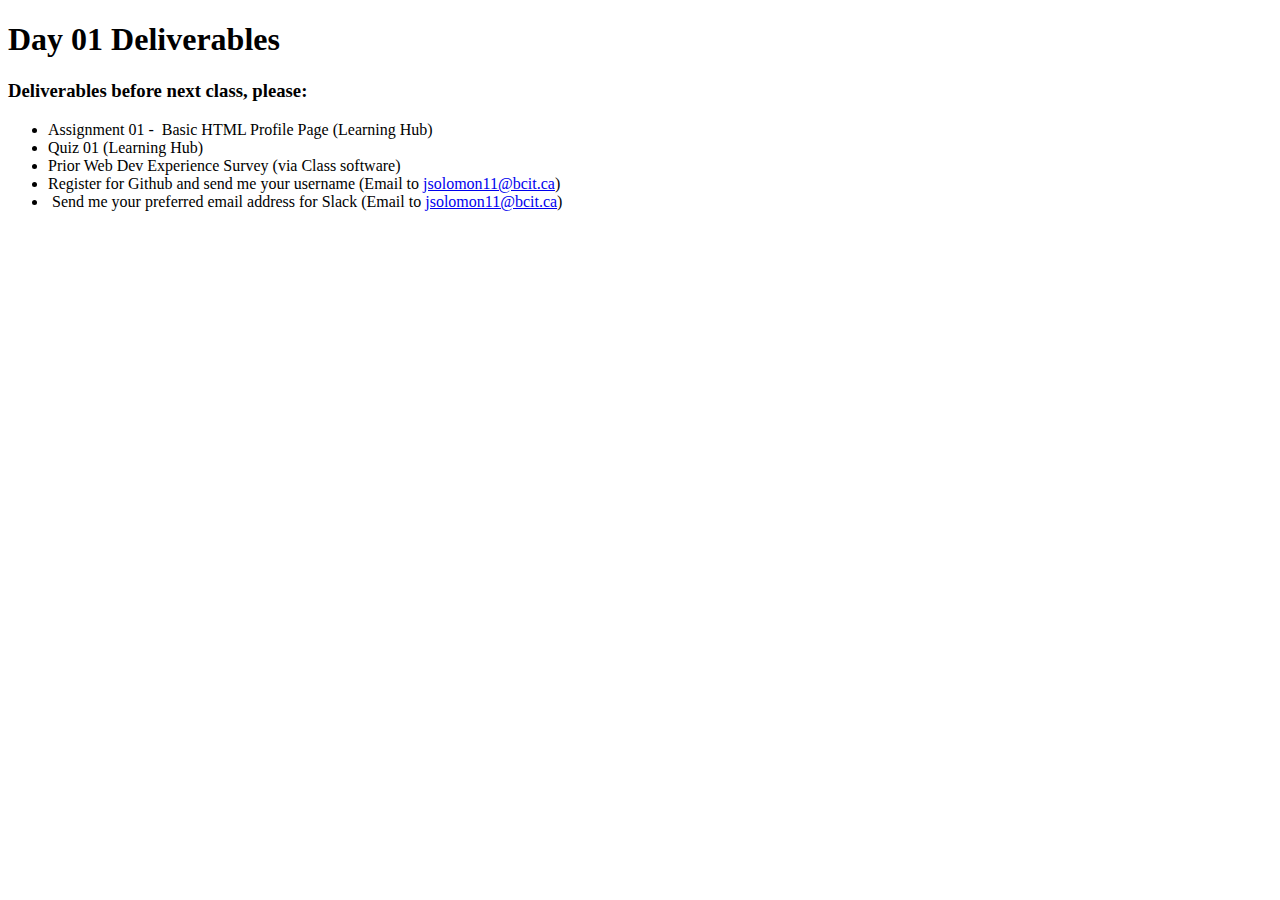
<file: Day 01 Deliverables.html>
<!DOCTYPE html>
<html lang="en" class="no-js"><head>
        <meta charset="utf-8">
        <meta http-equiv="x-ua-compatible" content="ie=edge">
        <meta name="viewport" content="width=device-width,initial-scale=1,user-scalable=yes">
        <meta name="robots" content="noindex,nofollow,noarchive,nosnippet">
        <title>Change this title</title>
        <link rel="stylesheet" href="https://sugar-suite.ltc.bcit.ca/css/bcit.css">
        <script src="https://sugar-suite.ltc.bcit.ca/js/vendor/modernizr.js"></script>
    </head><body><div class="container">
<h1>Day 01 Deliverables</h1>
<h3>Deliverables before next class, please:</h3>
<ul>
<li>Assignment 01 -&nbsp; Basic HTML Profile Page (Learning Hub)</li>
<li>Quiz 01 (Learning Hub)</li>
<li>Prior Web Dev Experience Survey (via Class software)</li>
<li>Register for Github and send me your username (Email to <a href="mailto:jsolomon11@bcit.ca">jsolomon11@bcit.ca</a>)</li>
<li>&nbsp;Send me your preferred email address for Slack (Email to <a href="mailto:jsolomon11@bcit.ca">jsolomon11@bcit.ca</a>)</li>
</ul>
</div>
<script src="https://sugar-suite.ltc.bcit.ca/js/lat.js"></script></body></html>
</file>
